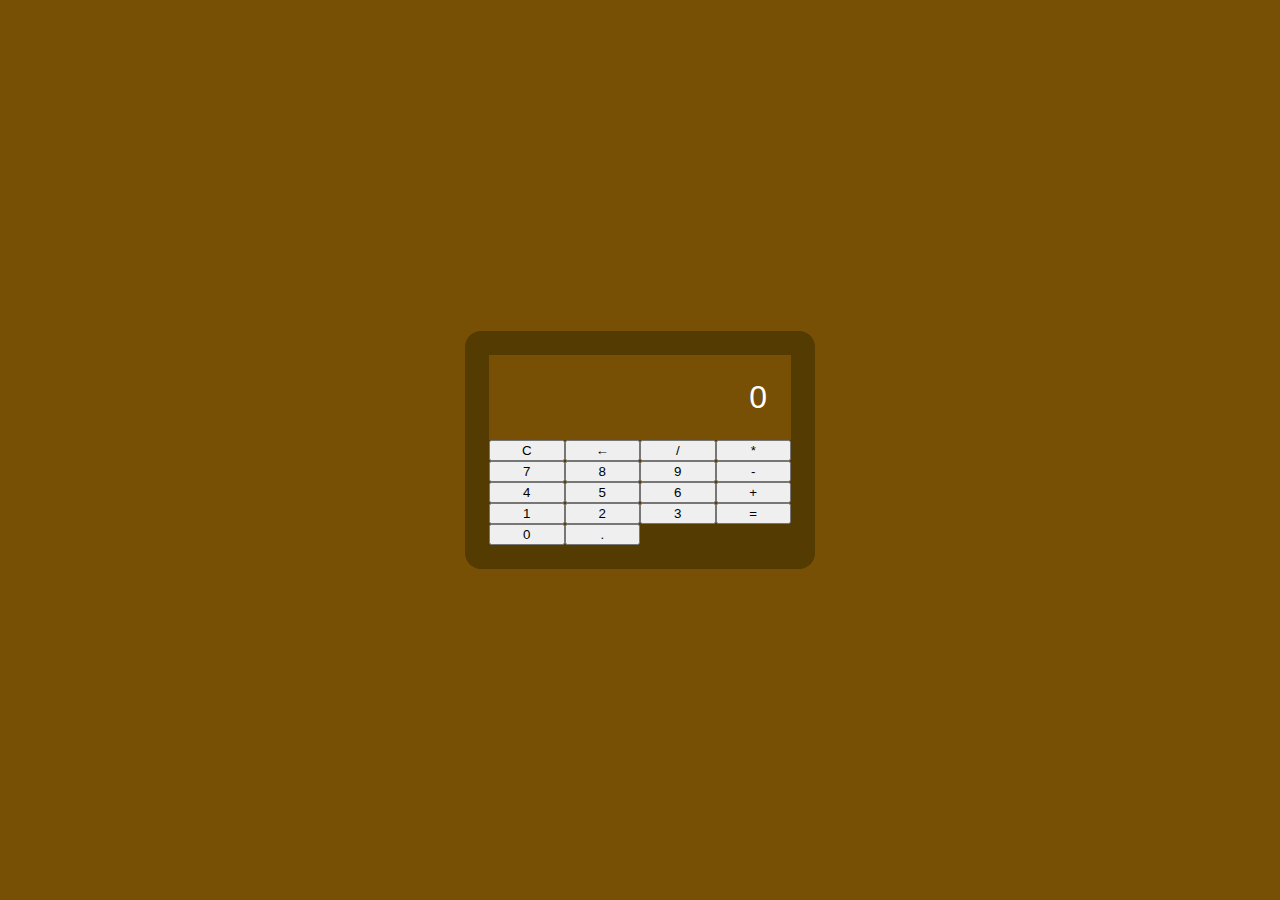
<file: index.html>
<!DOCTYPE html>
<html lang="es">
<head>
    <meta charset="UTF-8">
    <meta name="viewport" content="width=device-width, initial-scale=1.0">
    <title>Calculadora</title>
    <link rel="stylesheet" href="estilos.css">
</head>
<body>
    <div class="calculadora">
        <div class="pantalla">0</div>
        <button id="c"class="btn">C</button>
        <button id="borrar" class="btn">←</button>
        <button class="btn">/</button>
        <button class="btn">*</button>
        <button class="btn">7</button>
        <button class="btn">8</button>
        <button class="btn">9</button>
        <button class="btn">-</button>
        <button class="btn">4</button>
        <button class="btn">5</button>
        <button class="btn">6</button>
        <button class="btn">+</button>
        <button class="btn">1</button>
        <button class="btn">2</button>
        <button class="btn">3</button>
        <button id="igual" class="btn">=</button>
        <button id="cero" class="btn">0</button>
        <button class="btn">.</button>
    </div>

    <script src="main.js"></script>
</body>
</html>
</file>
<file: estilos.css>
*{
 margin: 0;
 box-sizing: border-box;
 font-family: sans-serif;                   
}
body{
                    min-height: 100vh;
         background-color: #775006;
         display: grid;
         place-items: center;           
}
.calculadora{
   background-color: #543b01;
   color: white;
   display: grid;
   grid-template-columns: repeat(4,1fr);
   width: 350px;
   padding: 1.5rem;
   border-radius: 1rem;
}
.pantalla{
                    grid-column: 1 / 5;
                    background-color: #775006;
                    padding: 1.5rem;
                    font-size:2rem;
                    text-align: right;
                    
}
</file>
